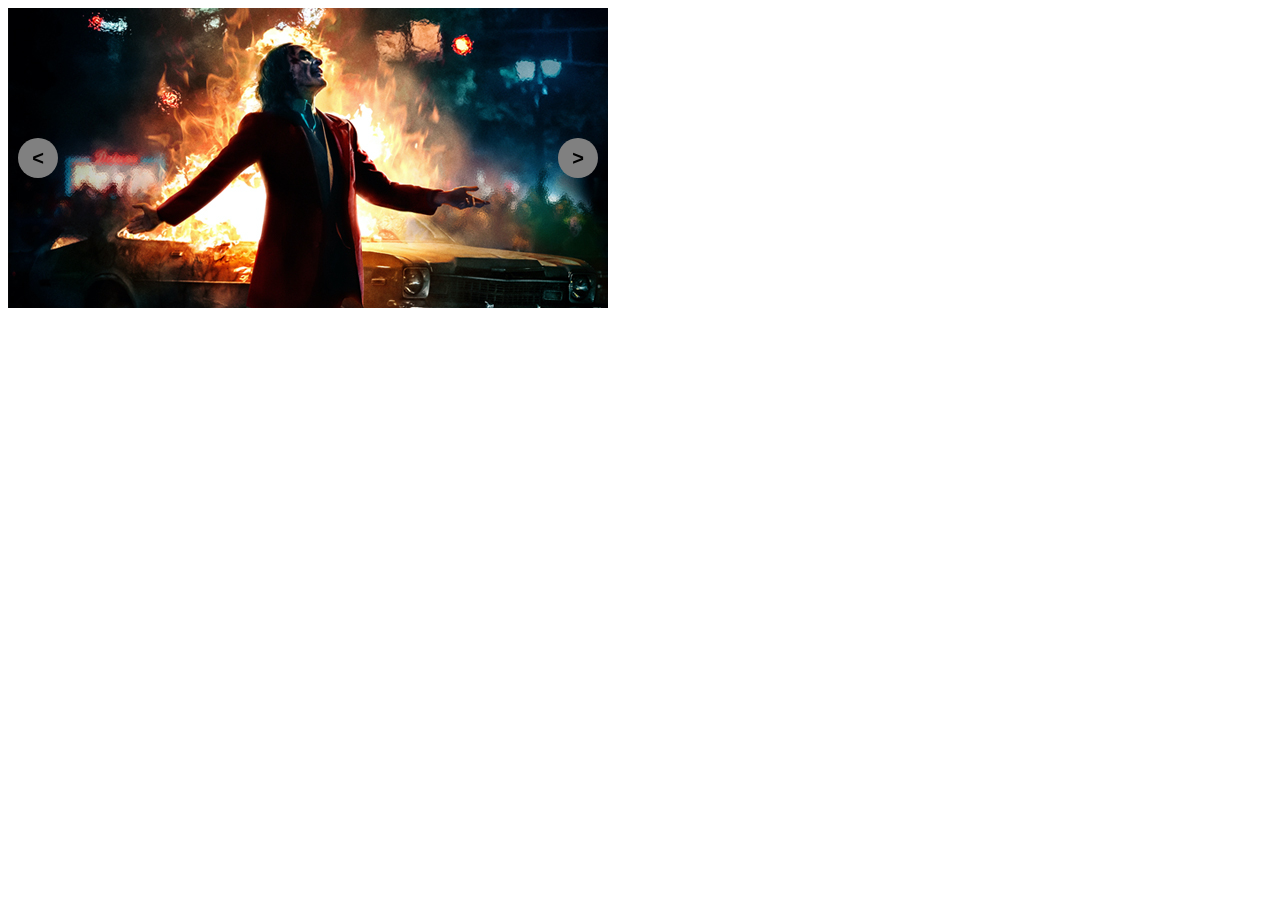
<file: carousel-challenge/index.html>
<html>

<head>
	<link rel="stylesheet" href="styles.css">
</head>

<body>
	<div class="carousel">

		<div class="carousel-item carousel-item-visible">
			<img src="images/1.jpg"/>
    </div>
    <div class="carousel-item">
      <img src="images/2.jpg"/>
    </div>
    <div class="carousel-item">
       <img src="images/3.jpg"/>
     </div>

     <div class="carousel-actions">
        <button id="carousel-button-prev" aria-label="Previous slide"><</button>
        <button id="carousel-button-next" aria-label="Next slide">></button>
      </div>
            
  </div>
        <script src="index.js"></script>
    </body>
</html>
</file>
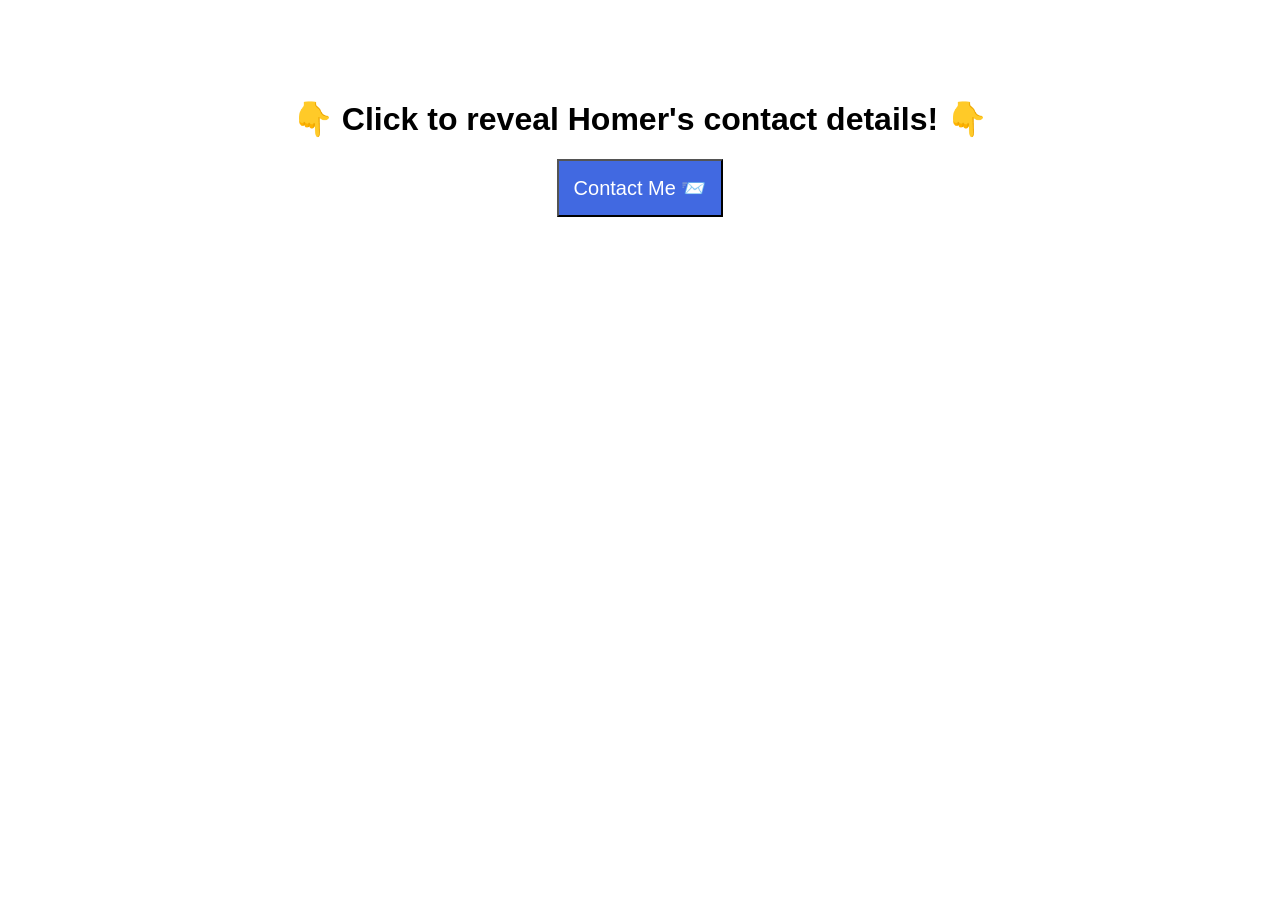
<file: modal-challenge/index.html>
<DOCTYPE html>
	<html>

	<head>
		<link rel="stylesheet" href="style.css">
	</head>

	<body>
		<div id="overlay">
			<div id="modal">
				<h2>Contact Details</h2>
				<p>Homer Simpson, 742 Evergreen Terrace (no spam please!) 😀</p>
				<button id="close-modal">Close! 👋</button>
      </div>
    </div>
        <h1>👇 Click to reveal Homer's contact details! 👇</h1>
        <button id="open-modal">Contact Me 📨</button>
        
        <script src="script.js"></script>
    </body>
</html>
</file>
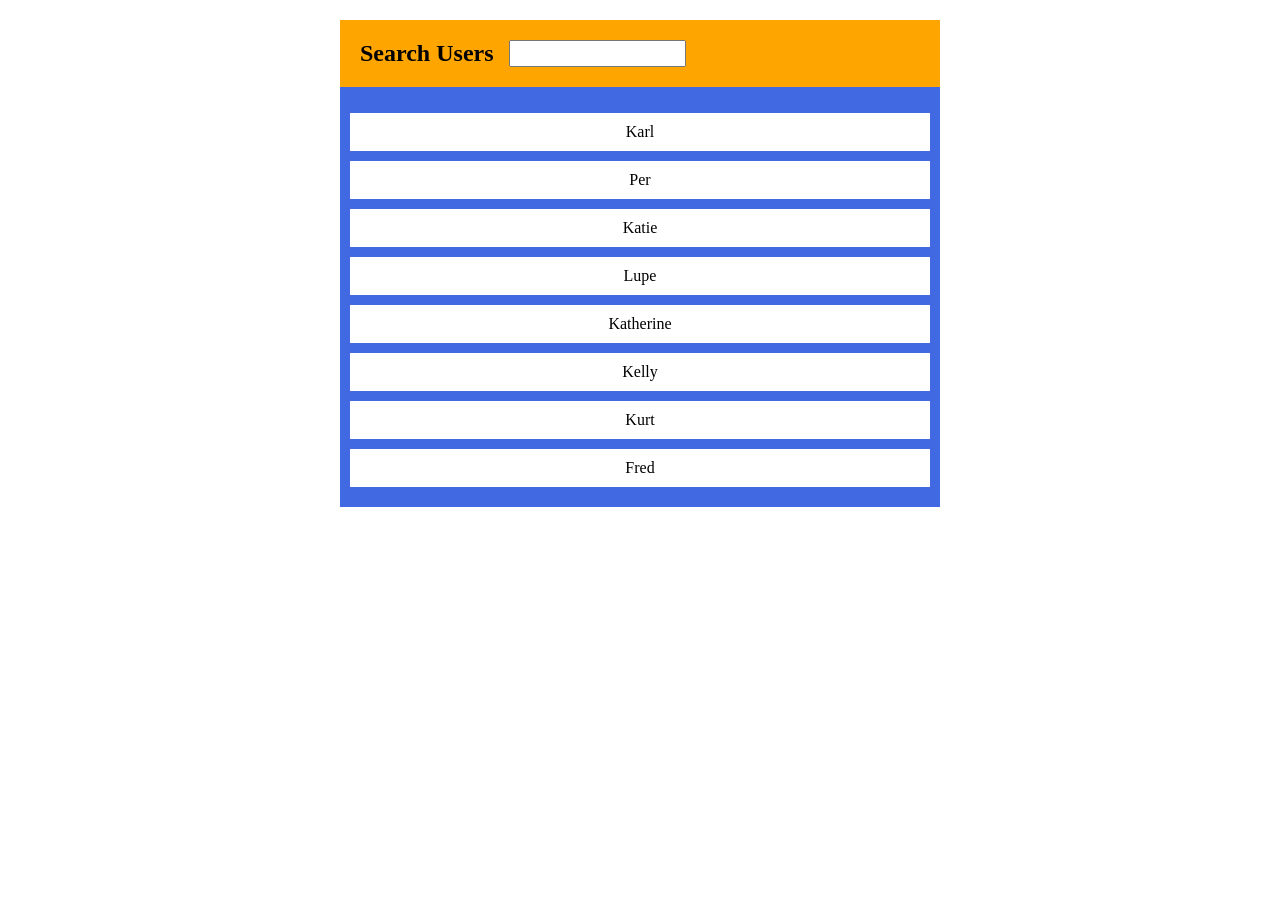
<file: search-bar-challenge/index.html>
<html>
    <head>
        <link rel="stylesheet" href="styles.css">
    </head>
    <body>
        <div id="container">
        <div id="search">
            <label for="searchInput">Search Users</label>
            <input id="searchInput" type="text">
        </div>
        
        <ul id="results">
            <li class="name">Karl</li>
            <li class="name">Per</li>
            <li class="name">Katie</li>
            <li class="name">Lupe</li>
            <li class="name">Katherine</li>
            <li class="name">Kelly</li>
            <li class="name">Kurt</li>
            <li class="name">Fred</li>
        </ul>
        
    </div>
        <script src="index.js"></script>
    </body>
</html>
</file>
<file: carousel-challenge/styles.css>
.carousel {
    max-width: 600px;
    position: relative;
}

/* hiddes all img */
.carousel-item, .carousel-item-hidden {
    display: none;
}

/* Shows only the first image of the carousel. */
.carousel-item-visible {
    animation: fadeVisibility 0.5s;
    display: block;
}

/* makes the carousel img responsive and with max width 600px.  */
.carousel .carousel-item img {
    width: 100%;
    max-width: 600px;
    height: auto;
}

/* use display flex so the buttons expand to all the available space. with to set the limit where they can expand and justify content to put them on the sides. */

/* with translateY -50% we postion on exactly the 50% of the top50%. Top applies 50% from page/container height, transform: translateY applies -50% from own element height.*/
.carousel .carousel-actions {
    display: flex;
    width: 100%;
    justify-content: space-between;
    position: absolute;
    top: 50%;
    transform: translateY(-50%)
}

/* styles of carousel buttons */
.carousel-actions button {
    border-radius: 50px;
    background-color: grey;
    border: 0;
    font-size: 20px;
    font-weight: bold;
    cursor: pointer;
    width: 40px;
    height: 40px;
}

#carousel-button-prev {
    margin-left: 10px;
}

#carousel-button-next {
    margin-right: 10px;
}

/* fadding animation for the slides when they are shown */
@keyframes fadeVisibility {

  0% {
    opacity: 0;
  }

  100% {
    opacity: 1;
  }
}
</file>
<file: modal-challenge/style.css>
html, body {
  margin: 0;
  padding: 50px;
  font-family: Arial, Helvetica, sans-serif;
  text-align: center;
}

#open-modal, #close-modal {
    background-color: royalblue;
    color: white;
    padding: 15px;
    font-size: 20px;
    cursor: pointer; 
}

#overlay {
  display: none;
  height: 100%;
  width: 100%;
  position: absolute;
  top: 0;
  left: 0;
  bottom: 0;
  right: 0;
  background-color: rgba(0, 0, 0, 0.3);
}

#modal {
  background-color: white;
  padding: 20px;
  height: 200px;
  margin: 0 auto;
  max-width: 600px;
  position: relative;
  top: 30%;
}
</file>
<file: search-bar-challenge/styles.css>
html, body {
    margin: 0;
    padding: 0;
}

#container {
    width: 600px;
    margin: 0 auto;
    margin-top: 20px;
    background-color: royalblue;
}

#search {
    display: flex;
    padding: 20px;
    background-color: orange;
}

#search label {
    font-size: 24px;
    font-weight: bold;
    margin-right: 15px;
}

#results {
    display: block;
    padding: 10px;
}

#results .name {
    width: 100%;
    padding: 10px 0;
    text-align: center;
    background-color: white;
    margin-bottom: 10px;
    list-style-type: none;
}
</file>
